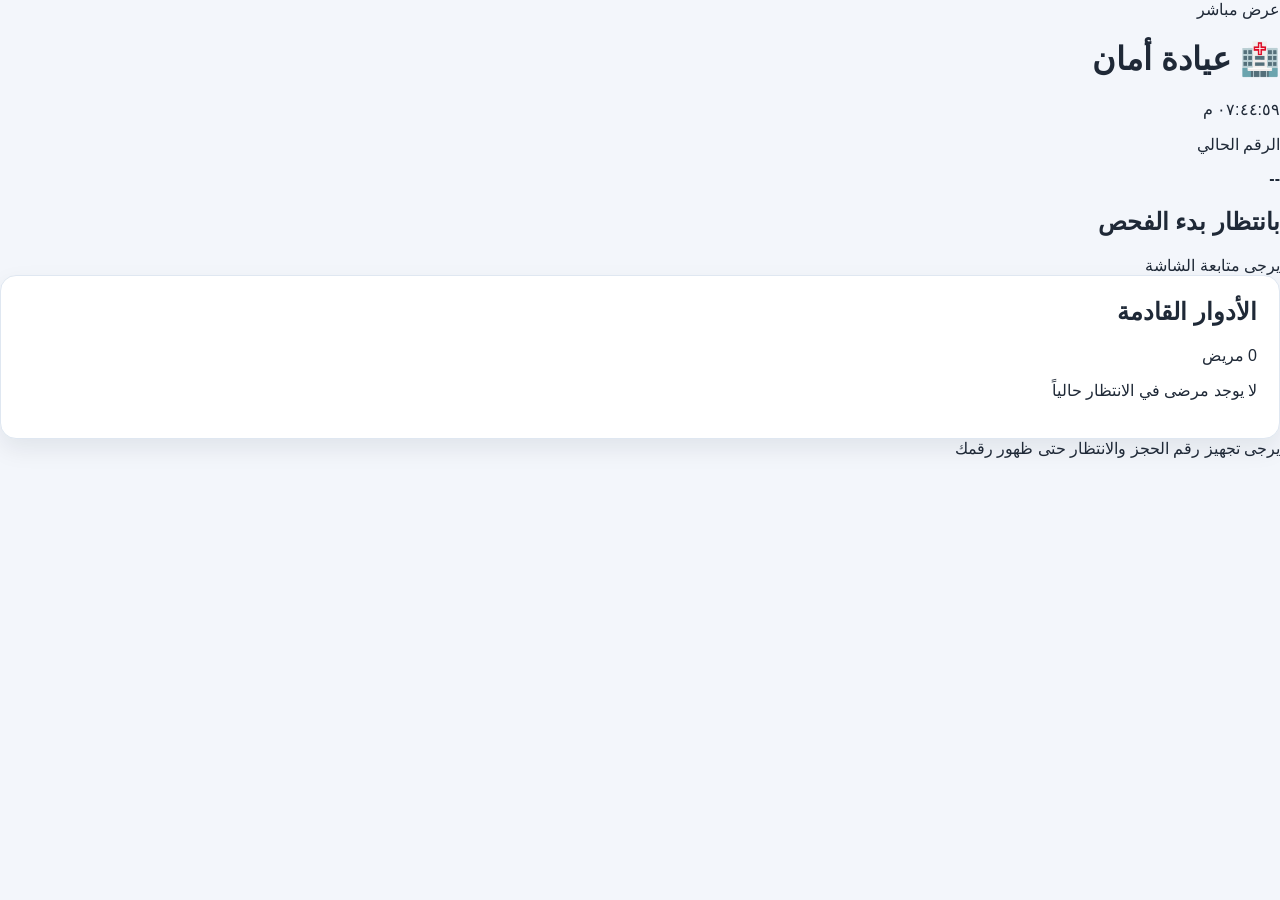
<file: display.html>
<!DOCTYPE html>
<html lang="ar" dir="rtl">
<head>
  <meta charset="UTF-8" />
  <meta name="viewport" content="width=device-width, initial-scale=1.0" />
  <meta http-equiv="refresh" content="300" />
  <title>شاشة أدوار المرضى | عيادة أمان</title>
  <link rel="stylesheet" href="styles.css" />
</head>
<body class="display-page">
  <header class="display-header">
    <div><span class="live-dot"></span> عرض مباشر</div>
    <h1>🏥 عيادة أمان</h1>
    <time id="displayClock"></time>
  </header>
  <main class="display-main">
    <section class="now-serving">
      <p>الرقم الحالي</p>
      <strong id="displayCurrentNumber">--</strong>
      <h2 id="displayCurrentName">بانتظار بدء الفحص</h2>
      <span id="displayRoom">يرجى متابعة الشاشة</span>
    </section>
    <section class="display-waiting panel">
      <div class="display-section-title"><h2>الأدوار القادمة</h2><span id="displayWaitingCount">0 مريض</span></div>
      <div id="displayWaitingList" class="waiting-grid"></div>
    </section>
  </main>
  <footer class="display-footer">يرجى تجهيز رقم الحجز والانتظار حتى ظهور رقمك</footer>
  <script src="display.js"></script>
</body>
</html>
</file>
<file: styles.css>
:root {
  --primary: #0f172a;
  --primary-2: #1d4ed8;
  --secondary: #38bdf8;
  --success: #22c55e;
  --warning: #f59e0b;
  --danger: #ef4444;
  --bg: #f3f6fb;
  --panel: #ffffff;
  --text: #1f2937;
  --muted: #6b7280;
  --border: #dfe7f1;
  --shadow: 0 10px 25px rgba(15, 23, 42, 0.08);
  --radius: 16px;
}

* { box-sizing: border-box; }

html, body {
  margin: 0;
  padding: 0;
  font-family: "Segoe UI", Tahoma, sans-serif;
  background: var(--bg);
  color: var(--text);
  direction: rtl;
}

a, button, input, select, textarea {
  font: inherit;
}

.container {
  width: min(1200px, calc(100% - 32px));
  margin: 0 auto;
}

.topbar {
  background: linear-gradient(135deg, var(--primary), #1e293b);
  color: white;
  position: sticky;
  top: 0;
  z-index: 20;
}

.nav-wrap {
  display: flex;
  justify-content: space-between;
  align-items: center;
  gap: 20px;
  padding: 18px 0;
}

.nav-wrap h1 {
  margin: 0;
  font-size: 1.8rem;
}

.nav {
  display: flex;
  gap: 10px;
  flex-wrap: wrap;
}

.nav-btn, .tab-btn, .primary-btn, .secondary-btn {
  border: none;
  cursor: pointer;
  border-radius: 10px;
  transition: 0.25s ease;
}

.nav-btn {
  background: transparent;
  color: white;
  padding: 10px 14px;
  font-weight: 600;
  opacity: 0.8;
}

.nav-btn.active {
  background: rgba(255,255,255,0.1);
  opacity: 1;
}

.page {
  display: none;
  padding: 28px 0 60px;
}

.page.active {
  display: block;
}

.hero {
  background: linear-gradient(135deg, #e0f2fe, #f8fafc);
  border: 1px solid var(--border);
  border-radius: var(--radius);
  padding: 30px 26px;
  box-shadow: var(--shadow);
  margin-bottom: 24px;
}

.hero h2 {
  margin: 0 0 10px;
  font-size: 2rem;
}

.hero p {
  margin: 0;
  color: var(--muted);
  font-size: 1.05rem;
}

.cards {
  display: grid;
  grid-template-columns: repeat(auto-fit, minmax(220px, 1fr));
  gap: 22px;
}

.card {
  background: var(--panel);
  border: 1px solid var(--border);
  border-radius: var(--radius);
  box-shadow: var(--shadow);
  padding: 22px;
}

.card h3 { margin-top: 0; }

.panel {
  background: var(--panel);
  border: 1px solid var(--border);
  box-shadow: var(--shadow);
  border-radius: var(--radius);
  padding: 22px;
}

.panel h2 {
  margin-top: 0;
  margin-bottom: 20px;
}

.grid2 {
  display: grid;
  grid-template-columns: repeat(2, minmax(200px, 1fr));
  gap: 18px;
}

label {
  display: flex;
  flex-direction: column;
  gap: 8px;
  font-weight: 600;
  color: var(--text);
}

input, select, textarea {
  width: 100%;
  padding: 12px 14px;
  border: 1px solid var(--border);
  border-radius: 12px;
  background: white;
  color: var(--text);
  outline: none;
}

input:focus, select:focus, textarea:focus {
  border-color: var(--secondary);
  box-shadow: 0 0 0 4px rgba(56, 189, 248, 0.12);
}

textarea {
  resize: vertical;
  min-height: 110px;
}

.primary-btn, .secondary-btn {
  padding: 12px 20px;
  font-weight: 700;
  margin-top: 16px;
}

.primary-btn {
  background: linear-gradient(135deg, var(--primary-2), var(--secondary));
  color: white;
}

.secondary-btn {
  background: var(--primary);
  color: white;
}

.primary-btn:hover, .secondary-btn:hover, .nav-btn:hover, .tab-btn:hover {
  transform: translateY(-1px);
}

.hidden {
  display: none;
}

.result-box {
  margin-top: 24px;
  padding: 20px;
  border-radius: 14px;
  background: #ecfdf5;
  border: 1px solid #bbf7d0;
  color: #166534;
}

.barcode-box {
  margin: 18px 0;
  display: flex;
  justify-content: center;
}

.scanner-box {
  background: #000;
  border-radius: 18px;
  overflow: hidden;
  height: 350px;
  border: 1px solid var(--border);
}

#scannerVideo {
  width: 100%;
  height: 100%;
  object-fit: cover;
}

.scan-actions, .queue-actions {
  display: flex;
  gap: 12px;
  margin-top: 16px;
  flex-wrap: wrap;
}

.stats-row {
  display: grid;
  grid-template-columns: repeat(auto-fit, minmax(180px, 1fr));
  gap: 16px;
  margin-bottom: 20px;
}

.stat-box {
  background: linear-gradient(135deg, #dbeafe, #eff6ff);
  border: 1px solid var(--border);
  border-radius: 14px;
  padding: 18px;
  text-align: center;
}

.stat-box.accent {
  background: linear-gradient(135deg, #cffafe, #ecfeff);
}

.stat-box.success {
  background: linear-gradient(135deg, #dcfce7, #f0fdf4);
}

.stat-box span {
  display: block;
  font-size: 2rem;
  font-weight: 800;
  margin-bottom: 4px;
}

.stat-box small {
  color: var(--muted);
  font-weight: 700;
}

.current-patient {
  background: #fff7ed;
  border: 1px solid #fdba74;
  border-radius: 12px;
  padding: 16px;
  font-weight: 700;
  margin-bottom: 20px;
}

table {
  width: 100%;
  border-collapse: collapse;
  overflow: hidden;
  margin-top: 10px;
  border: 1px solid var(--border);
  border-radius: 12px;
  background: white;
}

th, td {
  border-bottom: 1px solid var(--border);
  padding: 14px 12px;
  text-align: center;
}

th {
  background: #f8fafc;
}

.tab-buttons {
  display: flex;
  gap: 10px;
  flex-wrap: wrap;
  margin-bottom: 18px;
}

.tab-btn {
  background: #eef2ff;
  color: var(--primary);
  padding: 10px 14px;
  font-weight: 700;
}

.tab-btn.active {
  background: var(--primary-2);
  color: white;
}

.tab-content {
  display: none;
}

.tab-content.active {
  display: block;
}

.settings-form {
  display: flex;
  flex-direction: column;
  gap: 16px;
}

.admin-stats {
  margin-bottom: 24px;
}

.big {
  min-height: 120px;
  display: flex;
  flex-direction: column;
  justify-content: center;
}

canvas {
  background: white;
  border: 1px solid var(--border);
  border-radius: 12px;
  width: 100% !important;
  max-height: 320px;
}

@media (max-width: 768px) {
  .nav-wrap {
    flex-direction: column;
    align-items: flex-start;
  }

  .grid2 {
    grid-template-columns: 1fr;
  }

  .panel, .hero {
    padding: 18px;
  }

  .nav {
    justify-content: flex-start;
  }
}
</file>
